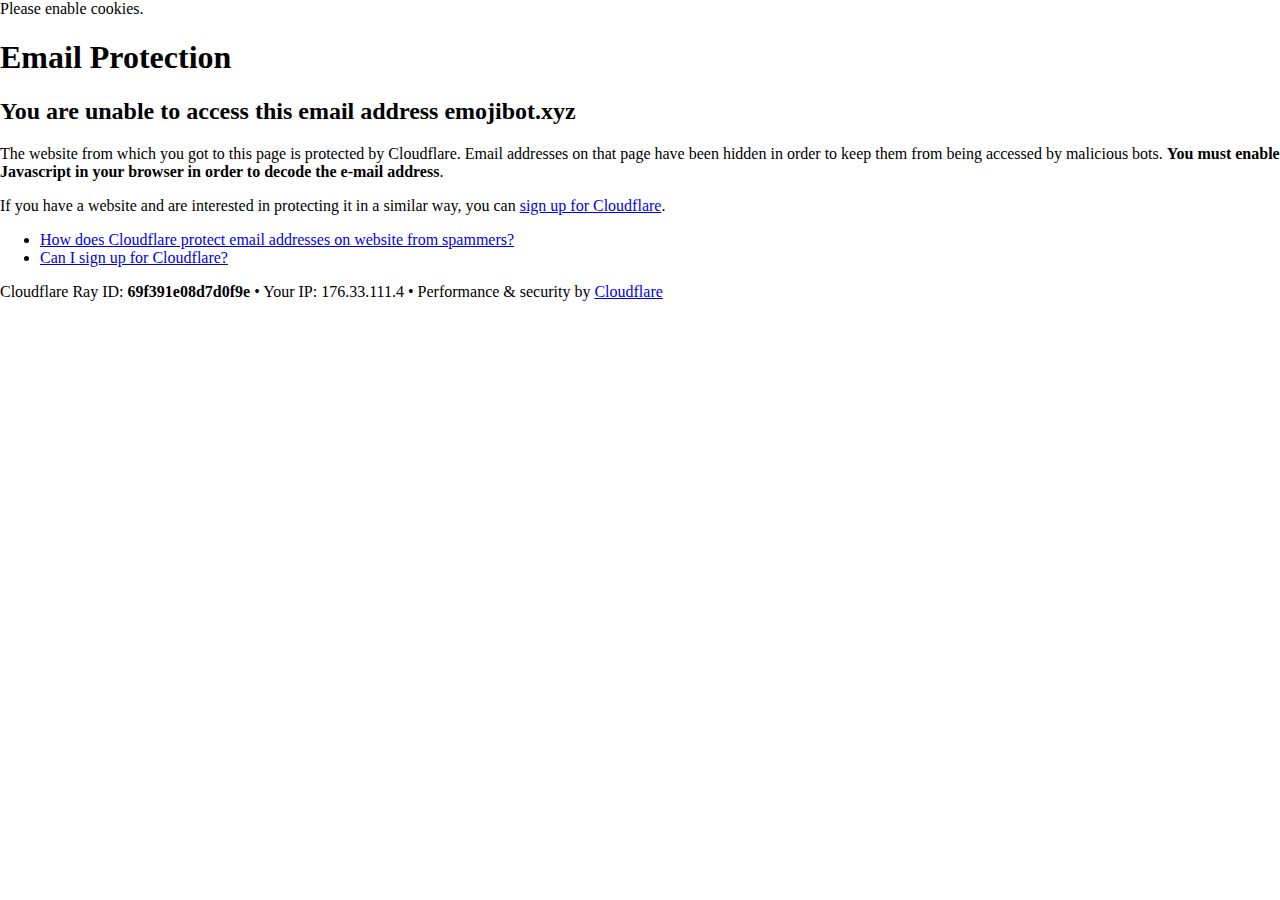
<file: cdn-cgi/l/email-protection.html>
<!DOCTYPE html>
<!--[if lt IE 7]> <html class="no-js ie6 oldie" lang="en-US"> <![endif]-->
<!--[if IE 7]>    <html class="no-js ie7 oldie" lang="en-US"> <![endif]-->
<!--[if IE 8]>    <html class="no-js ie8 oldie" lang="en-US"> <![endif]-->
<!--[if gt IE 8]><!--> <html class="no-js" lang="en-US"> <!--<![endif]-->

<!-- Mirrored from emojibot.xyz/cdn-cgi/l/email-protection by HTTrack Website Copier/3.x [XR&CO'2014], Sat, 16 Oct 2021 19:07:29 GMT -->
<!-- Added by HTTrack --><meta http-equiv="content-type" content="text/html;charset=UTF-8" /><!-- /Added by HTTrack -->
<head>
<title>Email Protection | Cloudflare</title>
<meta charset="UTF-8" />
<meta http-equiv="Content-Type" content="text/html; charset=UTF-8" />
<meta http-equiv="X-UA-Compatible" content="IE=Edge,chrome=1" />
<meta name="robots" content="noindex, nofollow" />
<meta name="viewport" content="width=device-width,initial-scale=1" />
<link rel="stylesheet" id="cf_styles-css" href="https://emojibot.xyz/cdn-cgi/styles/cf.errors.css" type="text/css" media="screen,projection" />
<!--[if lt IE 9]><link rel="stylesheet" id='cf_styles-ie-css' href="/cdn-cgi/styles/cf.errors.ie.css" type="text/css" media="screen,projection" /><![endif]-->
<style type="text/css">body{margin:0;padding:0}</style>


<!--[if gte IE 10]><!-->
<script>
  if (!navigator.cookieEnabled) {
    window.addEventListener('DOMContentLoaded', function () {
      var cookieEl = document.getElementById('cookie-alert');
      cookieEl.style.display = 'block';
    })
  }
</script>
<!--<![endif]-->


</head>
<body>
  <div id="cf-wrapper">
    <div class="cf-alert cf-alert-error cf-cookie-error" id="cookie-alert" data-translate="enable_cookies">Please enable cookies.</div>
    <div id="cf-error-details" class="cf-error-details-wrapper">
      <div class="cf-wrapper cf-header cf-error-overview">
        <h1 data-translate="block_headline">Email Protection</h1>
        <h2 class="cf-subheadline"><span data-translate="unable_to_access">You are unable to access this email address</span> emojibot.xyz</h2>
      </div><!-- /.header -->

      <div class="cf-section cf-wrapper">
        <div class="cf-columns two">
          <div class="cf-column">
            <p>The website from which you got to this page is protected by Cloudflare. Email addresses on that page have been hidden in order to keep them from being accessed by malicious bots. <strong>You must enable Javascript in your browser in order to decode the e-mail address</strong>.</p>
            <p>If you have a website and are interested in protecting it in a similar way, you can <a rel="noopener noreferrer" href="https://www.cloudflare.com/sign-up?utm_source=email_protection">sign up for Cloudflare</a>.</p>
          </div>

          <div class="cf-column">
            <div class="grid_4">
              <div class="rail">
                  <div class="panel">
                      <ul class="nobullets">
                        <li><a rel="noopener noreferrer" class="modal-link-faq" href="https://support.cloudflare.com/hc/en-us/articles/200170016-What-is-Email-Address-Obfuscation-">How does Cloudflare protect email addresses on website from spammers?</a></li>
                        <li><a rel="noopener noreferrer" class="modal-link-faq" href="https://support.cloudflare.com/hc/en-us/categories/200275218-Getting-Started">Can I sign up for Cloudflare?</a></li>
                    </ul>
                </div>
              </div>
            </div>
          </div>
        </div>
      </div><!-- /.section -->

      <div class="cf-error-footer cf-wrapper w-240 lg:w-full py-10 sm:py-4 sm:px-8 mx-auto text-center sm:text-left border-solid border-0 border-t border-gray-300">
  <p class="text-13">
    <span class="cf-footer-item sm:block sm:mb-1">Cloudflare Ray ID: <strong class="font-semibold">69f391e08d7d0f9e</strong></span>
    <span class="cf-footer-separator sm:hidden">&bull;</span>
    <span class="cf-footer-item sm:block sm:mb-1"><span>Your IP</span>: 176.33.111.4</span>
    <span class="cf-footer-separator sm:hidden">&bull;</span>
    <span class="cf-footer-item sm:block sm:mb-1"><span>Performance &amp; security by</span> <a rel="noopener noreferrer" href="https://www.cloudflare.com/5xx-error-landing" id="brand_link" target="_blank">Cloudflare</a></span>
    
  </p>
</div><!-- /.error-footer -->


    </div><!-- /#cf-error-details -->
  </div><!-- /#cf-wrapper -->

  <script type="text/javascript">
  window._cf_translation = {};
  
  
</script>

</body>

<!-- Mirrored from emojibot.xyz/cdn-cgi/l/email-protection by HTTrack Website Copier/3.x [XR&CO'2014], Sat, 16 Oct 2021 19:07:29 GMT -->
</html>
</file>
